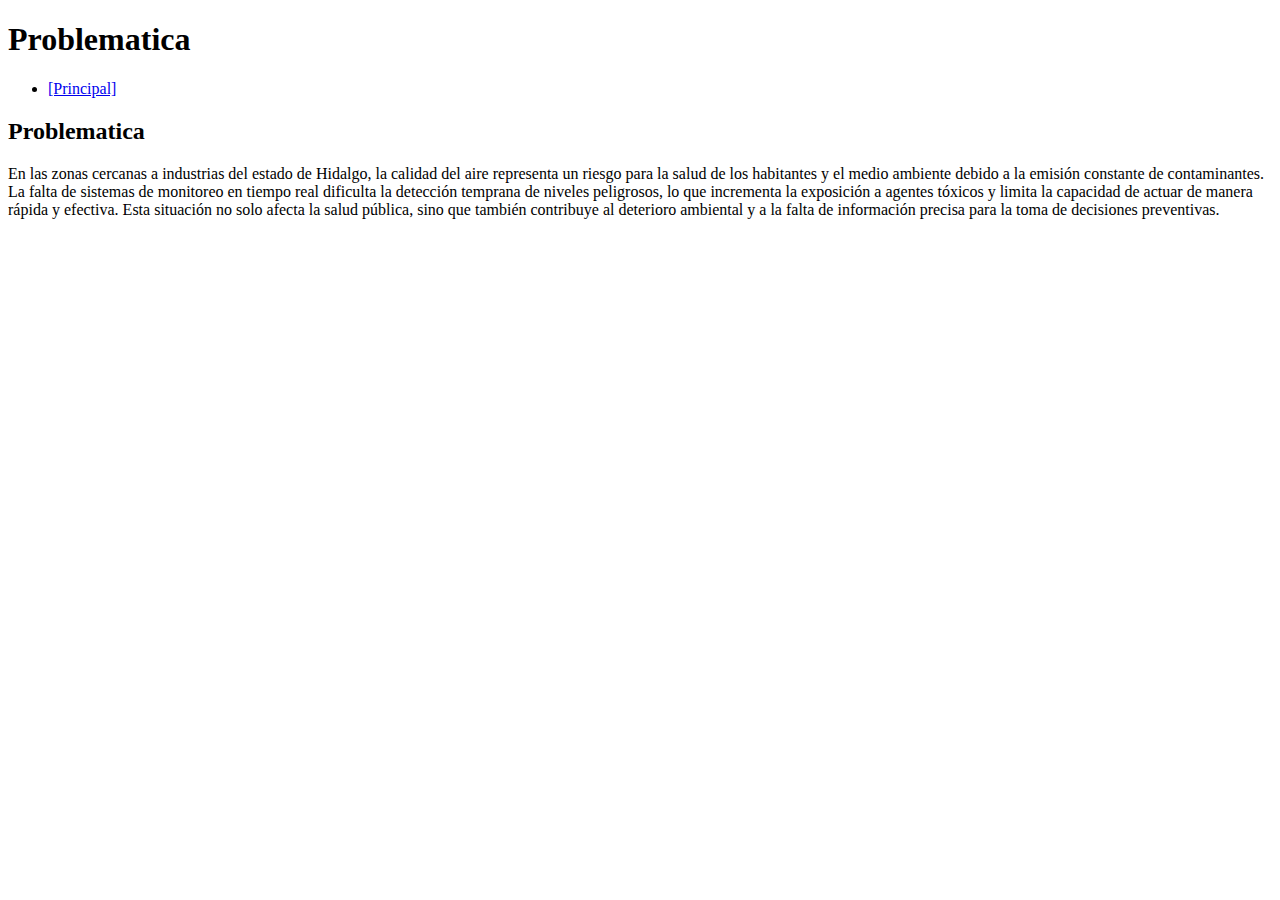
<file: Problematica.html>
<!DOCTYPE html>
<html lang="en">
<head>
    <meta charset="UTF-8">
    <meta name="viewport" content="width=device-width, initial-scale=1.0">
    <title>Document</title>
</head>
<body>
    <h1>Problematica</h1>

    <ul>
        <li><a href="./../index.html">[Principal]</div></a></li>
    </ul>

    <h2>Problematica</h2>
   <p>En las zonas cercanas a industrias del estado de Hidalgo, la calidad del aire representa un riesgo para la salud de los habitantes y el medio ambiente debido a la emisión constante de contaminantes. La falta de sistemas de monitoreo en tiempo real dificulta la detección temprana de niveles peligrosos, lo que incrementa la exposición a agentes tóxicos y limita la capacidad de actuar de manera rápida y efectiva. 
    Esta situación no solo afecta la salud pública, sino que también contribuye al deterioro ambiental y a la falta de información precisa para la toma de decisiones preventivas.</p>    
</body>
</html>
</file>
